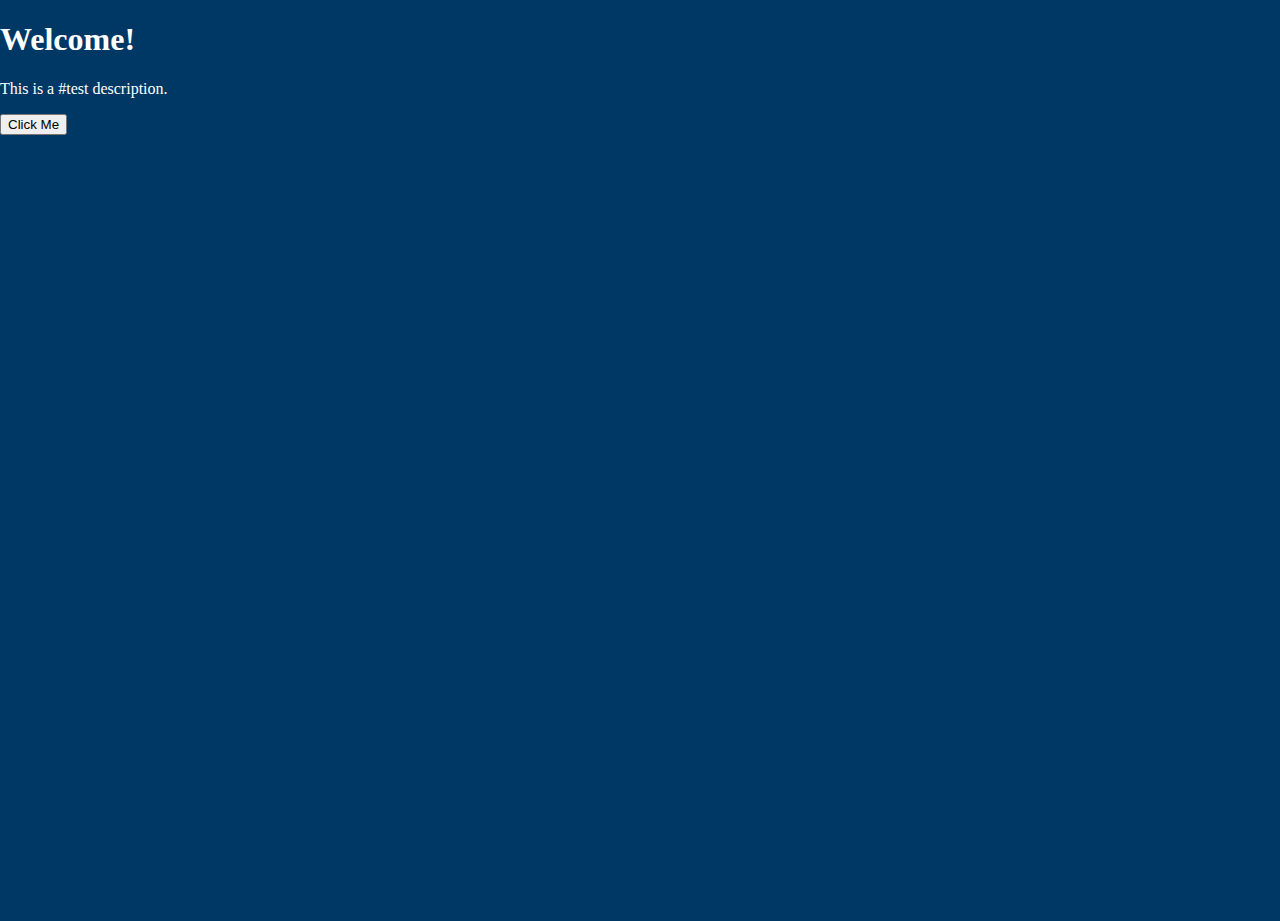
<file: index.html>
<!DOCTYPE html>
 <html>
 <head>
     <title>Alex Light | COMP 193</title>
   <link rel="stylesheet" href="style.css">
 </head>
 <body>
     <h1>Welcome!</h1>
     <p>This is a #test description.</p>

     <button onclick="castSpell()">Click Me</button>
     <p id="spellResult"></p>

     <script src="spell-full.min.js"></script>

 </body>
 </html>
</file>
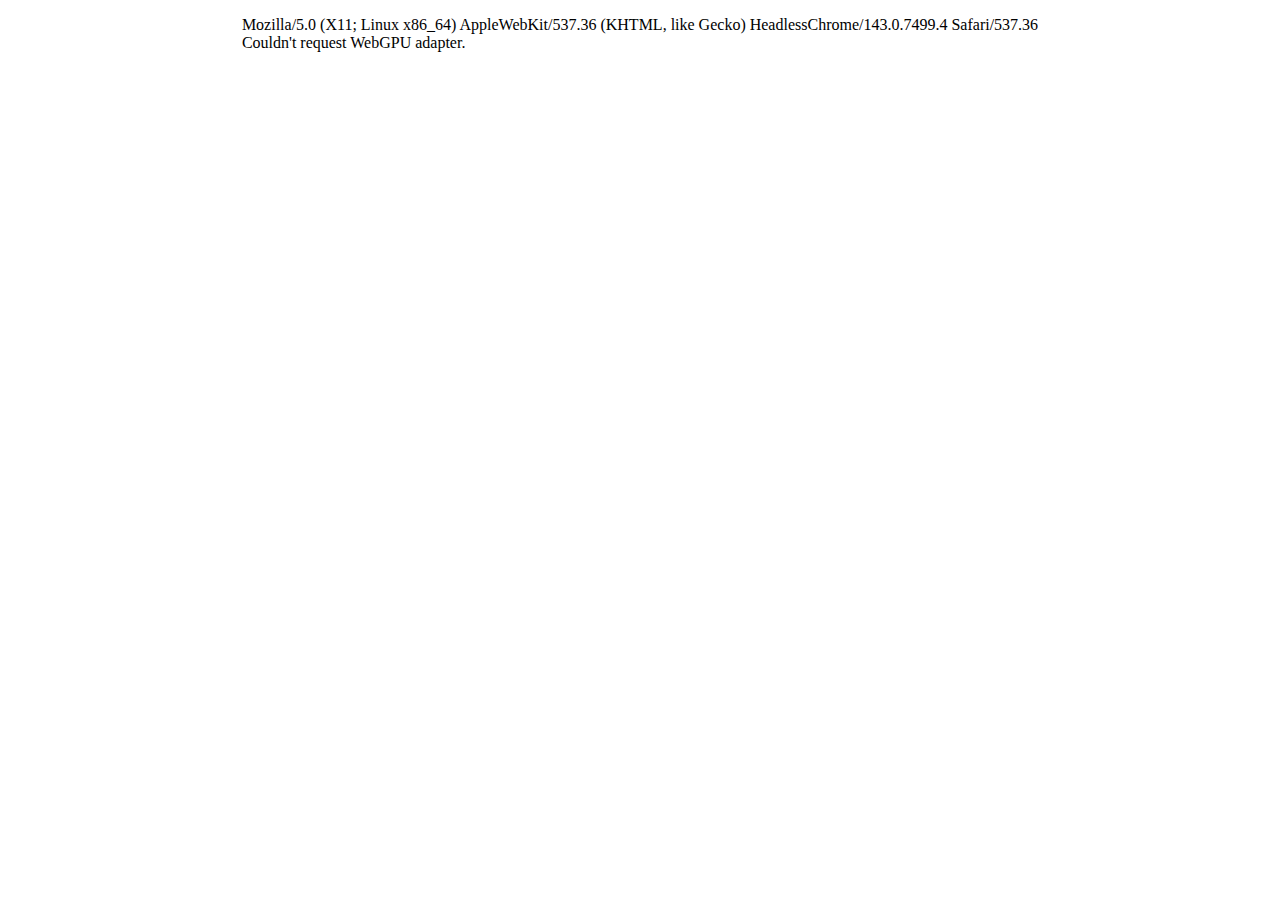
<file: Assignment1/index.html>
<!DOCTYPE html>
<!-- Comments in HTML is enclosed by these -->
<html>
<head>
  <title>Alex Light Assignment 1</title>
  <!-- Note that some header tags don't need a close tag. They don't have content, called "void" tags. meta is one of them. -->
  <meta http-equiv="Content-Type" content="text/html; charset=UTF-8">
  <meta charset="utf-8">
  <meta name="viewport" content="width=device-width, user-scalable=no, minimum-scale=1.0, maximum-scale=1.0">
  <!-- Import CSS uisng the link tag -->
  <link rel="stylesheet" type="text/css" href="style.css">
  <!-- Webpage icon -->
  <link rel="icon" href="" type="image/x-icon">
  <!-- Include the web app script -->
  <script type="module" src="mainAssignment1-full.min.js"></script>
</head>
<body></body>
</html>
</file>
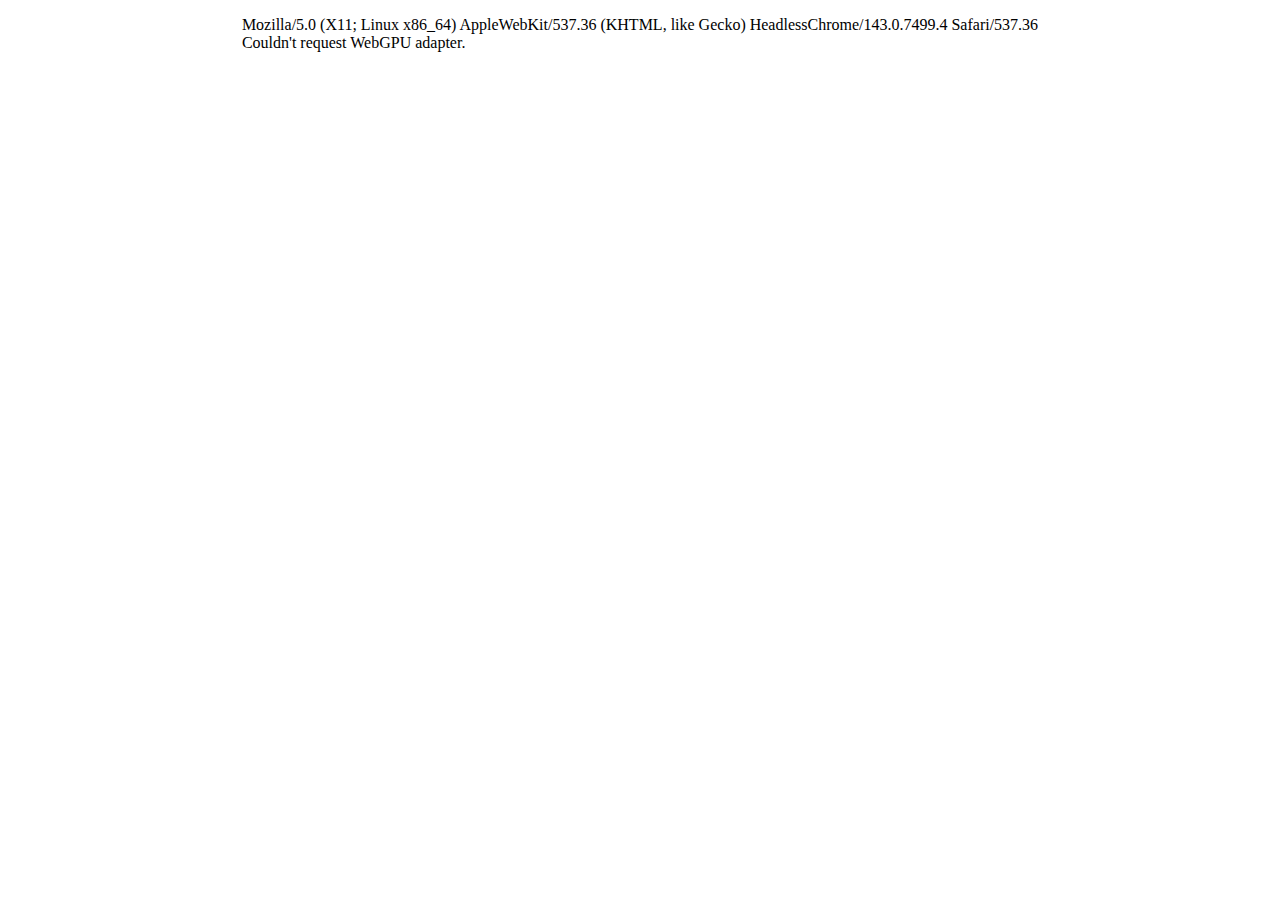
<file: Worksheet 2/index.html>
<!DOCTYPE html>
<!-- Comments in HTML is enclosed by these -->
<html>
<head>
  <title>Alex Light Worksheet 2</title>
  <!-- Note that some header tags don't need a close tag. They don't have content, called "void" tags. meta is one of them. -->
  <meta http-equiv="Content-Type" content="text/html; charset=UTF-8">
  <meta charset="utf-8">
  <meta name="viewport" content="width=device-width, user-scalable=no, minimum-scale=1.0, maximum-scale=1.0">
  <!-- Import CSS uisng the link tag -->
  <link rel="stylesheet" type="text/css" href="style.css">
  <!-- Webpage icon -->
  <link rel="icon" href="" type="image/x-icon">
  <!-- Include the web app script -->
  <script type="module" src="mainscript-full.min.js"></script>
</head>
<body></body>
</html>
</file>
<file: style.css>
html, body {
     width: 100%;
     height: 100%;
     margin: 0;
     padding: 0;
     background-color: #003865;
     color: #ffffff;
 }
</file>
<file: Assignment1/style.css>
/* Style of the html, body tags and the container class */
html, body, .container {
  overflow: hidden;
  display: flex;
  height: 100%;
  margin: 0;
  padding: 0;
  place-content: center center;
}

/* canvas tag style by id */
#renderCanvas {
  image-rendering: pixelated;
  display: block;
  max-width: 100%;
  width: 100%;
  height: 100%;
  touch-action: none;
}
</file>
<file: Worksheet 2/style.css>
/* Style of the html, body tags and the container class */
html, body, .container {
  overflow: hidden;
  display: flex;
  height: 100%;
  margin: 0;
  padding: 0;
  place-content: center center;
}

/* canvas tag style by id */
#renderCanvas {
  image-rendering: pixelated;
  display: block;
  max-width: 100%;
  width: 100%;
  height: 100%;
  touch-action: none;
}
</file>
